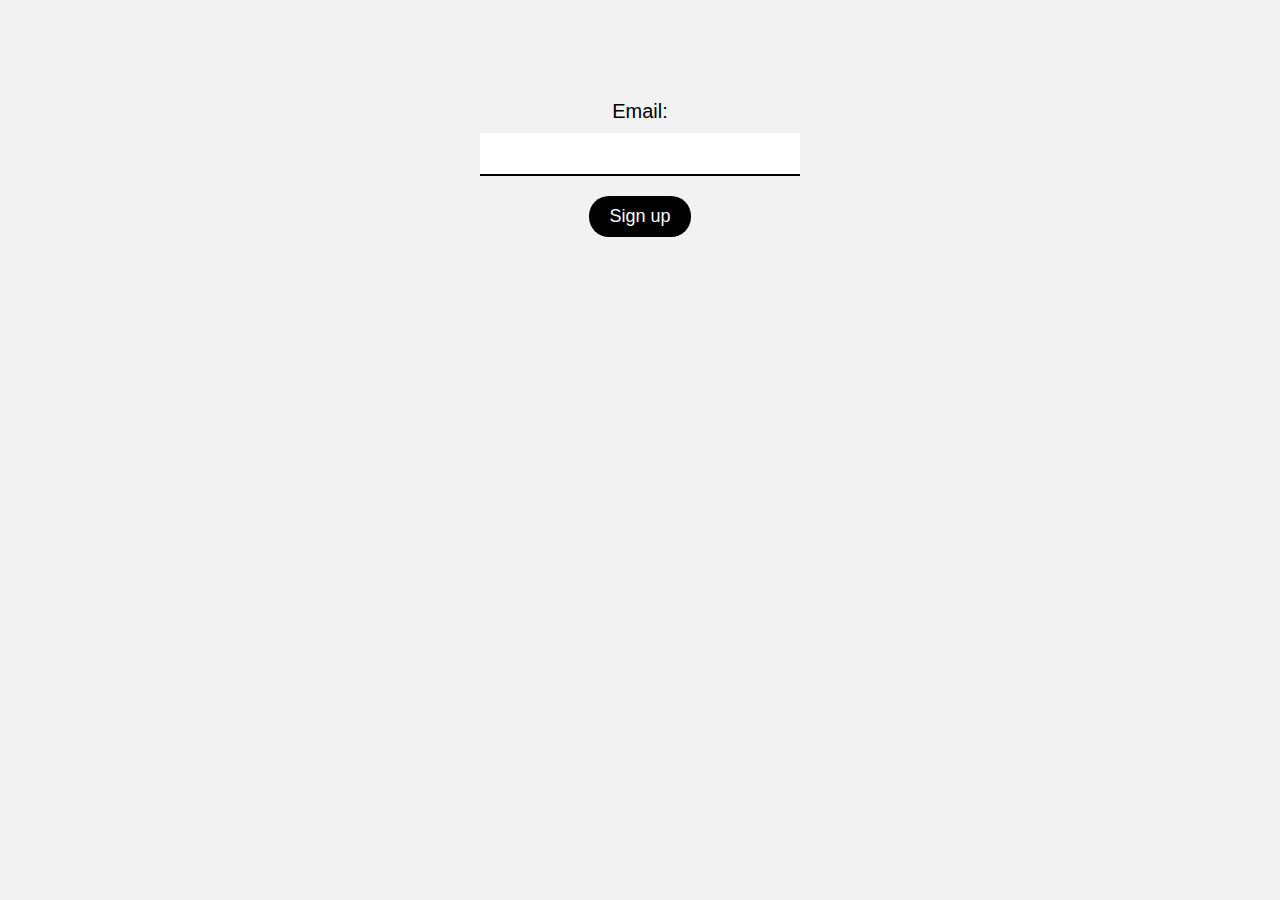
<file: gallery.html>
<!DOCTYPE html>
<html lang="en">
  <head>
    <meta charset="UTF-8" />
    <meta name="viewport" content="width=device-width, initial-scale=1.0" />
    <title>Gallery</title>
    <link rel="stylesheet" href="gallery.css" />
  </head>
  <body>
    <div id="images-container"></div>

    <form id="mailing-list-form">
      <label for="email">Email:</label>
      <input type="email" id="email" name="email" required />
      <button type="submit">Sign up</button>
    </form>

    <script src="gallery.js"></script>
  </body>
</html>
</file>
<file: gallery.css>
body {
    font-family: Arial, sans-serif;
    background-color: #f2f2f2;
  }
  
  #images-container {
    display: flex;
    flex-wrap: wrap;
    justify-content: center;
    margin-top: 50px;
  }
  
  #images-container img {
    width: 200px;
    height: 200px;
    margin: 20px;
    object-fit: cover;
  }
  
  #mailing-list-form {
    display: flex;
    flex-direction: column;
    align-items: center;
    margin-top: 50px;
  }
  
  #mailing-list-form label {
    font-size: 20px;
    margin-bottom: 10px;
  }
  
  #mailing-list-form input[type="email"] {
    padding: 10px;
    font-size: 18px;
    margin-bottom: 20px;
    border: none;
    border-bottom: 2px solid #000;
    width: 300px;
  }
  
  #mailing-list-form button[type="submit"] {
    padding: 10px 20px;
    background-color: #000;
    color: #fff;
    border: none;
    border-radius: 20px;
    font-size: 18px;
    cursor: pointer;
  }
</file>
